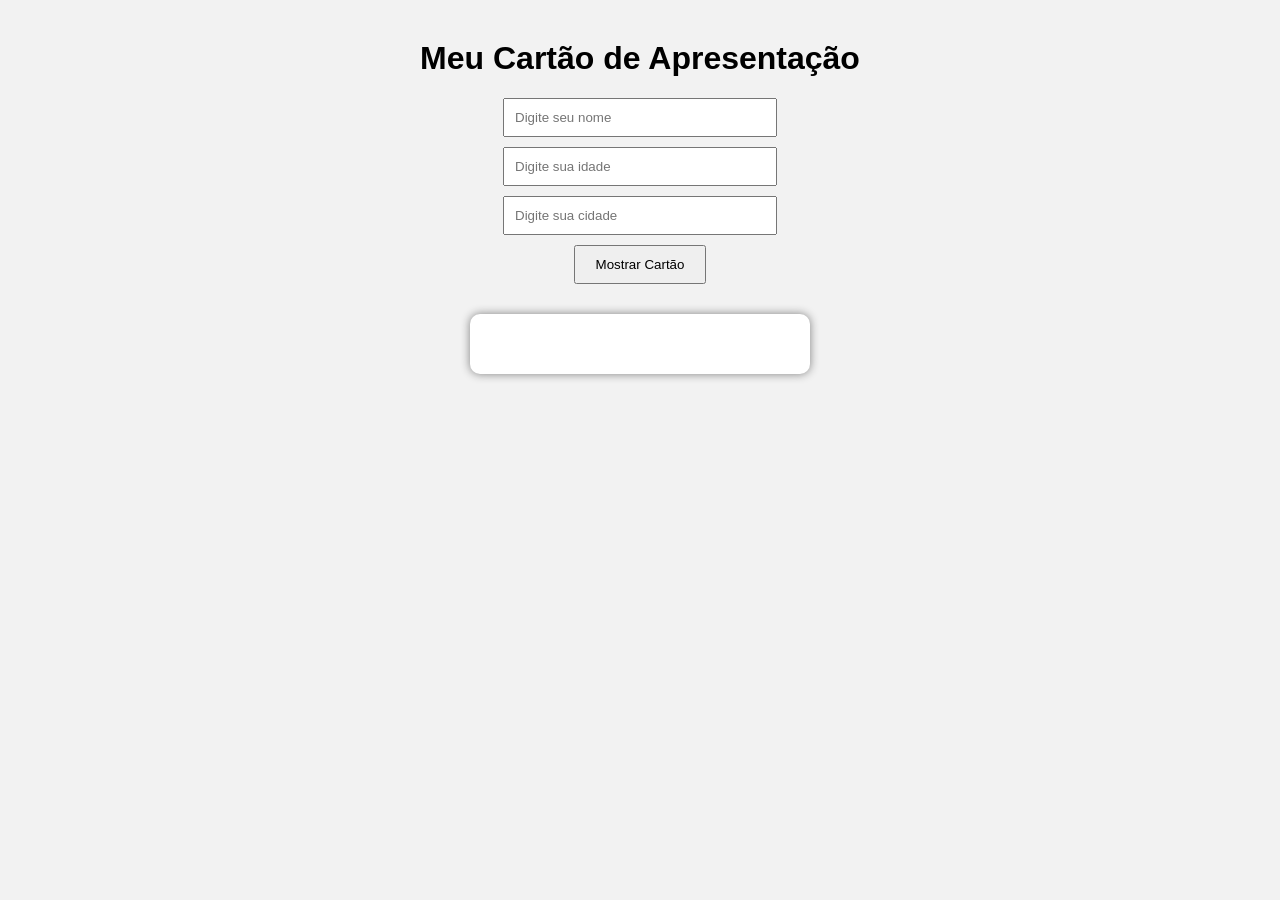
<file: Programação Web/Cartão de Apresentações/index.html>
<!DOCTYPE html>
<html lang="pt-BR">
<head>
    <meta charset="UTF-8">
    <title>Meu Primeiro Site</title>            <!-- Define o Título do Site-->

    <link rel="stylesheet" href="style.css">    <!-- Identifica o arquivo de estilização -->
</head>
<body>

    <h1>Meu Cartão de Apresentação</h1>         <!-- Tag de Título Grande -->

    <input type="text" id="nome" placeholder="Digite seu nome">         <!-- Tag de Input (Entrada) do tipo Texto-->

    <input type="number" id="idade" placeholder="Digite sua idade">     <!-- Tag de Input (Entrada) do tipo número-->

    <input type="text" id="cidade" placeholder="Digite sua cidade">

    <button onclick="mostrarCartao()">          <!-- Função lógica de JavaScript atribuida ao evento do botão -->
        Mostrar Cartão                          <!-- Texto do Botão -->
    </button>                                   <!-- Tag de Botão Simples-->

    <div id="cartao">                           <!-- Tag de divisória de layout -->

        <h2 id="nomeCartao"></h2>               <!-- Tag de Título semi-grande com identificação -->
        <p id="idadeCartao"></p>                <!-- Tag de parágrafo com identificação -->
        <p id="cidadeCartao"></p>

    </div>

    <script src="script.js"></script>           <!-- Tag de arquivo de lógica JavaScript -->

</body>
</html>
</file>
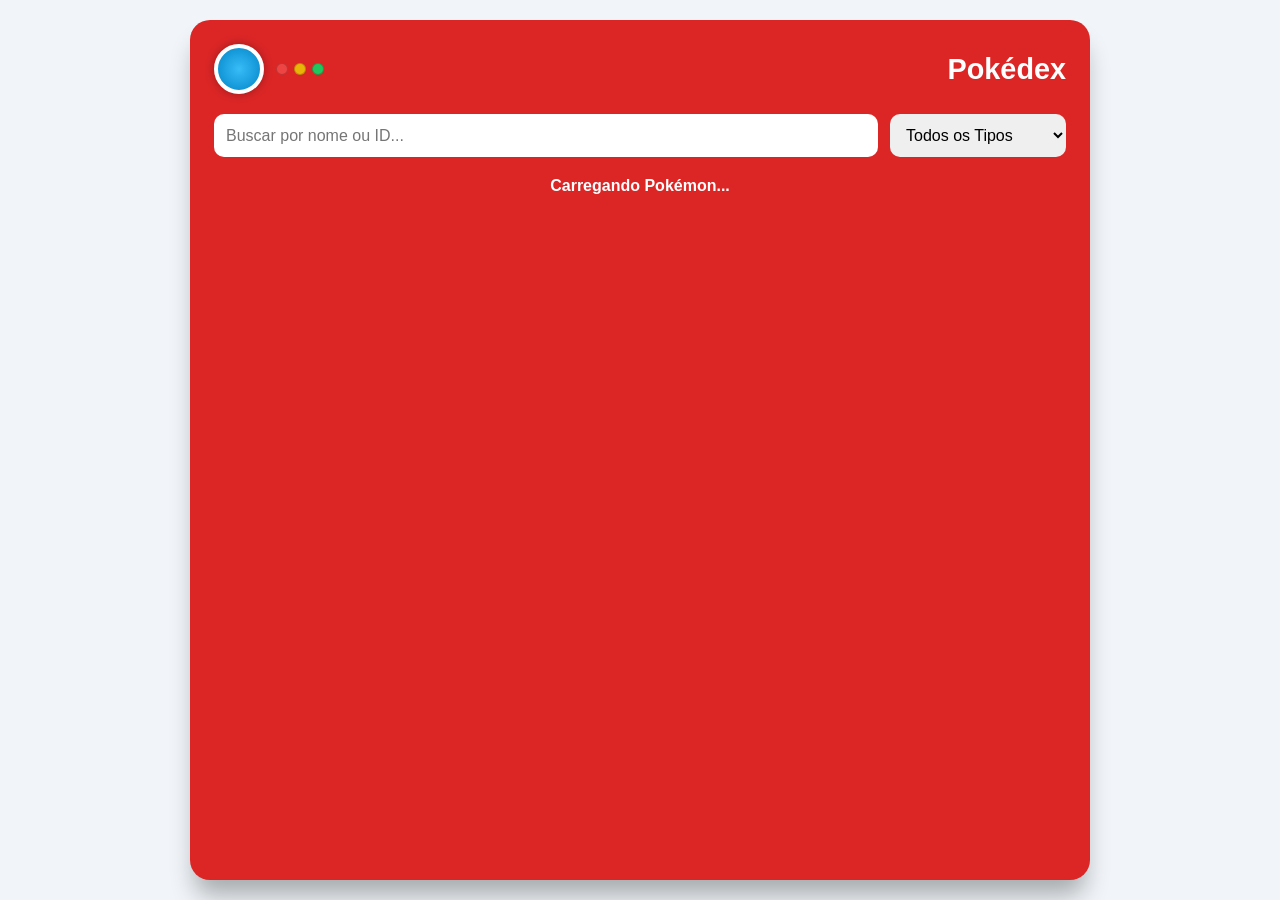
<file: Programação Web/Pokedex/index.html>
<!DOCTYPE html>
<html lang="pt-BR">
<head>
    <meta charset="UTF-8">
    <meta name="viewport" content="width=device-width, initial-scale=1.0">
    <title>Pokédex Web</title>
    <link rel="stylesheet" href="style.css">
</head>
<body>

    <div class="pokedex-container">
        <!-- Topo Estilo Pokédex -->
        <header class="pokedex-header">
            <div class="camera-lens"></div>
            <div class="indicators">
                <span class="dot red"></span>
                <span class="dot yellow"></span>
                <span class="dot green"></span>
            </div>
            <h1>Pokédex</h1>
        </header>

        <!-- Controles de Busca e Filtro -->
        <section class="controls">
            <input type="text" id="searchInput" placeholder="Buscar por nome ou ID...">
            <select id="typeFilter">
                <option value="all">Todos os Tipos</option>
                <option value="fire">Fogo (Fire)</option>
                <option value="water">Água (Water)</option>
                <option value="grass">Planta (Grass)</option>
                <option value="electric">Elétrico (Electric)</option>
                <option value="psychic">Psíquico (Psychic)</option>
                <option value="ice">Gelo (Ice)</option>
                <option value="dragon">Dragão (Dragon)</option>
                <option value="ghost">Fantasma (Ghost)</option>
            </select>
        </section>

        <!-- Display do Carregamento -->
        <div id="loader" class="loader hidden">Carregando Pokémon...</div>

        <!-- Grade de Cards -->
        <main class="pokemon-grid" id="pokemonGrid"></main>
    </div>

    <script src="script.js"></script>
</body>
</html>
</file>
<file: Programação Web/Cartão de Apresentações/style.css>
/* Estilos para o corpo da página */
body{

    font-family: Arial, Helvetica, sans-serif;      /* Tipografia padrão */

    background-color: #f2f2f2;                    

    text-align: center;

    margin-top: 40px;

}

/* Estilos para os campos de entrada */
input{

    display: block;

    margin: 10px auto;

    padding: 10px;

    width: 250px;

}

/* Estilos para o botão */
button{

    padding: 10px 20px;

    cursor: pointer;

}

/* Estilos para o cartão de apresentação */
#cartao{

    margin: 30px auto;

    width: 300px;

    padding: 20px;

    background: white;

    border-radius: 10px;

    box-shadow: 0 0 10px gray;

}
</file>
<file: Programação Web/Pokedex/style.css>
/* Criação de Variáveis de cores */
:root {
    --pokedex-red: #dc2626;
    --bg-color: #f1f5f9;
    --card-bg: #ffffff;
    --text-color: #0f172a;
    
    /* Cores dos Tipos */
    --type-fire: #ef4444;
    --type-water: #3b82f6;
    --type-grass: #10b981;
    --type-electric: #f59e0b;
    --type-psychic: #ec4899;
    --type-ice: #06b6d4;
    --type-dragon: #8b5cf6;
    --type-ghost: #6b21a8;
    --type-default: #64748b;
}

/* Estilização Padrão */
* { 
    margin: 0; 
    padding: 0; 
    box-sizing: border-box; 
    font-family: 'Segoe UI', sans-serif; }

body {
    background-color: var(--bg-color);  /* background usando uma variável de cor */
    display: flex;
    justify-content: center;
    padding: 20px;
    min-height: 100vh;
}

.pokedex-container {
    background-color: var(--pokedex-red);
    width: 100%;
    max-width: 900px;
    border-radius: 20px;
    padding: 24px;
    box-shadow: 0 20px 25px -5px rgba(0, 0, 0, 0.3);
}

.pokedex-header {
    display: flex;
    align-items: center;
    gap: 12px;
    margin-bottom: 20px;
}

.camera-lens {
    width: 50px;
    height: 50px;
    background: radial-gradient(circle, #38bdf8 0%, #0284c7 100%);
    border: 4px solid #ffffff;
    border-radius: 50%;
    box-shadow: 0 0 10px rgba(0,0,0,0.3);
}

.indicators { display: flex; gap: 6px; }
.dot { width: 12px; height: 12px; border-radius: 50%; border: 1px solid rgba(0,0,0,0.2); }
.dot.red { background-color: #ef4444; }
.dot.yellow { background-color: #eab308; }
.dot.green { background-color: #22c55e; }

.pokedex-header h1 { color: white; font-size: 1.8rem; margin-left: auto; }

/* Controles */
.controls {
    display: flex;
    gap: 12px;
    margin-bottom: 20px;
}

.controls input, .controls select {
    padding: 12px;
    border-radius: 10px;
    border: none;
    outline: none;
    font-size: 1rem;
}

.controls input { flex: 1; }

/* Grid de Pokémon */
.pokemon-grid {
    display: grid;
    grid-template-columns: repeat(auto-fill, minmax(200px, 1fr));
    gap: 16px;
    max-height: 65vh;
    overflow-y: auto;
    padding-right: 6px;
}

/* Card Individual */
.pokemon-card {
    background-color: var(--card-bg);
    border-radius: 16px;
    padding: 16px;
    text-align: center;
    box-shadow: 0 4px 6px -1px rgba(0, 0, 0, 0.1);
    transition: transform 0.2s ease, box-shadow 0.2s ease;
}

.pokemon-card:hover {
    transform: translateY(-5px);
    box-shadow: 0 10px 15px -3px rgba(0, 0, 0, 0.2);
}

.pokemon-card img {
    width: 110px;
    height: 110px;
    object-fit: contain;
}

.pokemon-id { font-size: 0.85rem; color: #94a3b8; font-weight: bold; }
.pokemon-name { text-transform: capitalize; font-size: 1.2rem; margin: 6px 0; }

/* Badges de Tipo */
.types-container { display: flex; justify-content: center; gap: 6px; }

.type-badge {
    padding: 4px 10px;
    border-radius: 20px;
    color: white;
    font-size: 0.75rem;
    font-weight: bold;
    text-transform: uppercase;
}

.loader { color: white; text-align: center; margin: 20px 0; font-weight: bold; }
.hidden { display: none; }
</file>
